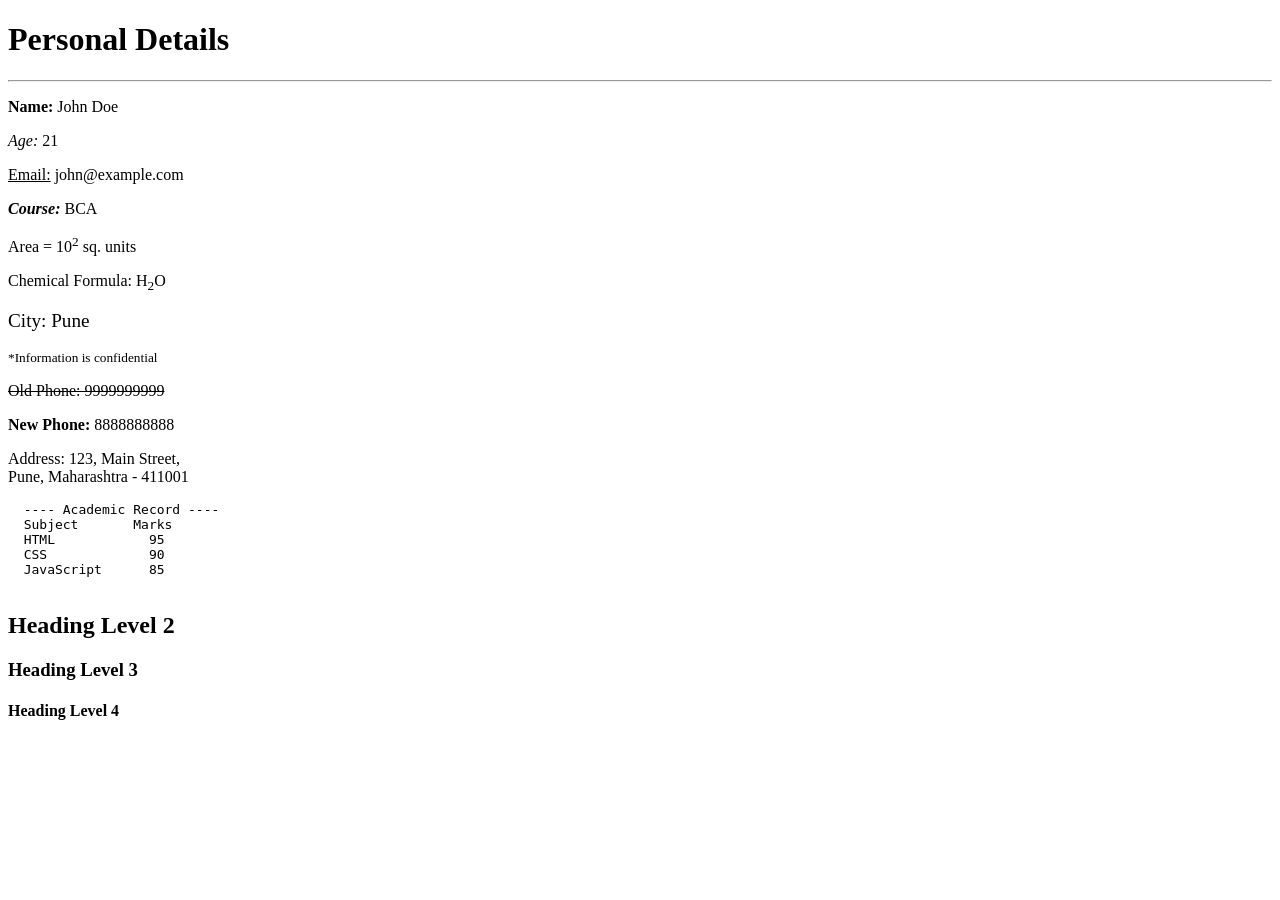
<file: 1-practical/index.html>
<!DOCTYPE html>
<html>
<head>
  <title>Practical 1 - Personal Details</title>
</head>
<body>

  <!-- Main heading -->
  <h1>Personal Details</h1>
  <hr> <!-- Horizontal line -->

  <!-- Bold tag -->
  <p><b>Name:</b> John Doe</p>

  <!-- Italic tag -->
  <p><i>Age:</i> 21</p>

  <!-- Underline tag -->
  <p><u>Email:</u> john@example.com</p>

  <!-- Bold + Italic combined -->
  <p><b><i>Course:</i></b> BCA</p>

  <!-- Superscript -->
  <p>Area = 10<sup>2</sup> sq. units</p>

  <!-- Subscript -->
  <p>Chemical Formula: H<sub>2</sub>O</p>

  <!-- Big and Small text -->
  <p><big>City: Pune</big></p>
  <p><small>*Information is confidential</small></p>

  <!-- Strikethrough -->
  <p><strike>Old Phone: 9999999999</strike></p>
  <p><b>New Phone:</b> 8888888888</p>

  <!-- Line break inside paragraph -->
  <p>Address: 123, Main Street,<br>Pune, Maharashtra - 411001</p>

  <!-- Preformatted text (preserves spaces and line breaks) -->
  <pre>
  ---- Academic Record ----
  Subject       Marks
  HTML            95
  CSS             90
  JavaScript      85
  </pre>

  <!-- Different heading levels -->
  <h2>Heading Level 2</h2>
  <h3>Heading Level 3</h3>
  <h4>Heading Level 4</h4>

</body>
</html>
</file>
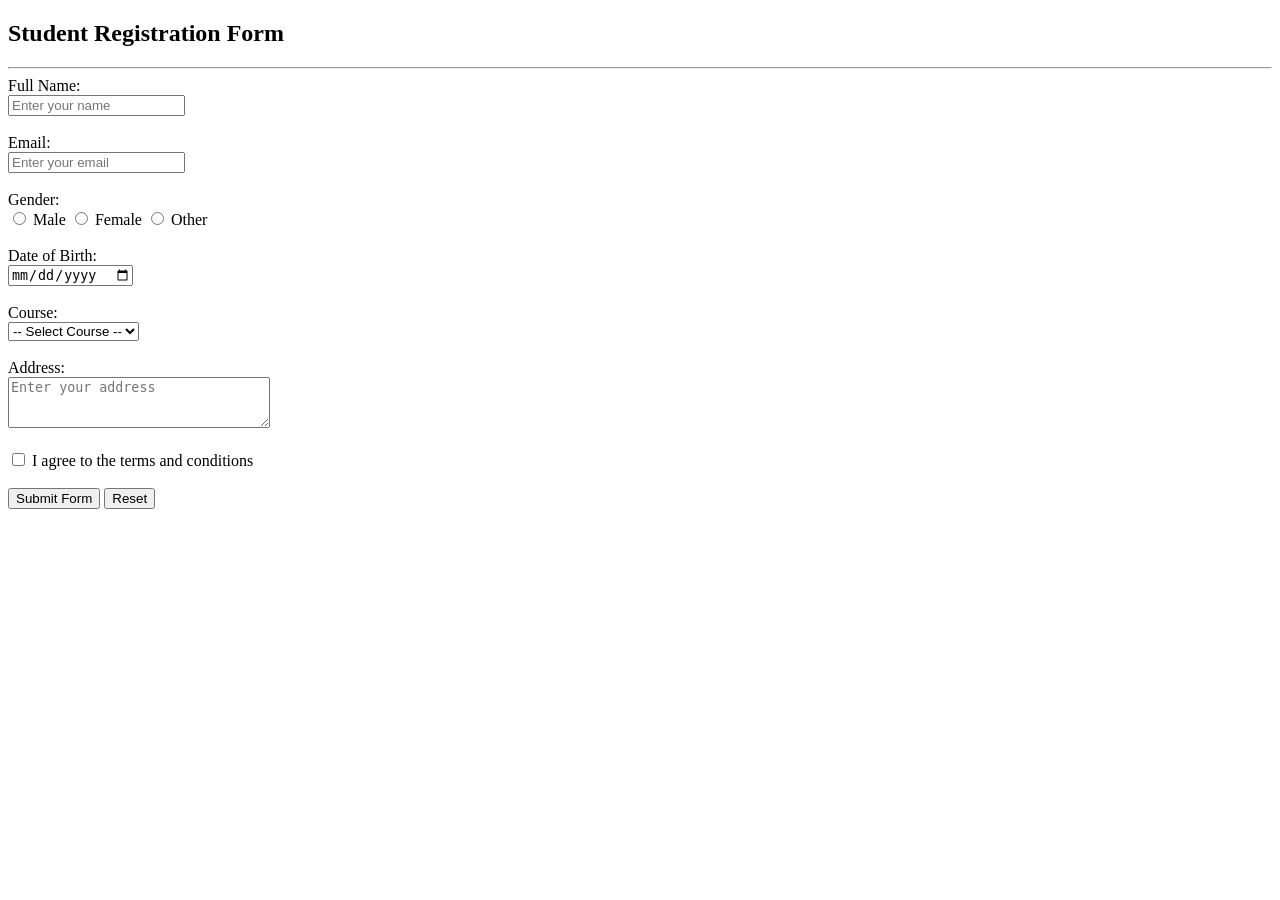
<file: 3-practical/index.html>
<!DOCTYPE html>
<html>
<head>
  <title>Practical 3 - HTML Form</title>
</head>
<body>

  <h2>Student Registration Form</h2>
  <hr>

  <!-- FORM TAG
       action = where form data is sent (we use "#" to stay on same page)
       method = "get" or "post" (how data is sent) -->
  <form action="#" method="post">

    <!-- NAME FIELD -->
    <label for="name">Full Name:</label><br>
    <input type="text" id="name" name="name" placeholder="Enter your name"><br><br>
    
    <!-- EMAIL FIELD -->
    <label for="email">Email:</label><br>
    <input type="email" id="email" name="email" placeholder="Enter your email"><br><br>

    <!-- GENDER FIELD (Radio buttons - only one can be selected) -->
    <label>Gender:</label><br>
    <input type="radio" name="gender" value="male"> Male
    <input type="radio" name="gender" value="female"> Female
    <input type="radio" name="gender" value="other"> Other<br><br>

    <!-- DATE OF BIRTH FIELD -->
    <label for="dob">Date of Birth:</label><br>
    <input type="date" id="dob" name="dob"><br><br>

    <!-- DROPDOWN (extra common field - good to show) -->
    <label for="course">Course:</label><br>
    <select id="course" name="course">
      <option value="">-- Select Course --</option>
      <option value="bca">BCA</option>
      <option value="bsc">BSc IT</option>
      <option value="mca">MCA</option>
    </select><br><br>

    <!-- TEXTAREA for address -->
    <label for="address">Address:</label><br>
    <textarea id="address" name="address" rows="3" cols="30" placeholder="Enter your address"></textarea><br><br>

    <!-- CHECKBOX -->
    <input type="checkbox" name="agree" value="yes">
    I agree to the terms and conditions<br><br>

    <!-- SUBMIT BUTTON -->
    <input type="submit" value="Submit Form">

    <!-- RESET BUTTON (clears all fields) -->
    <input type="reset" value="Reset">

  </form>

</body>
</html>
</file>
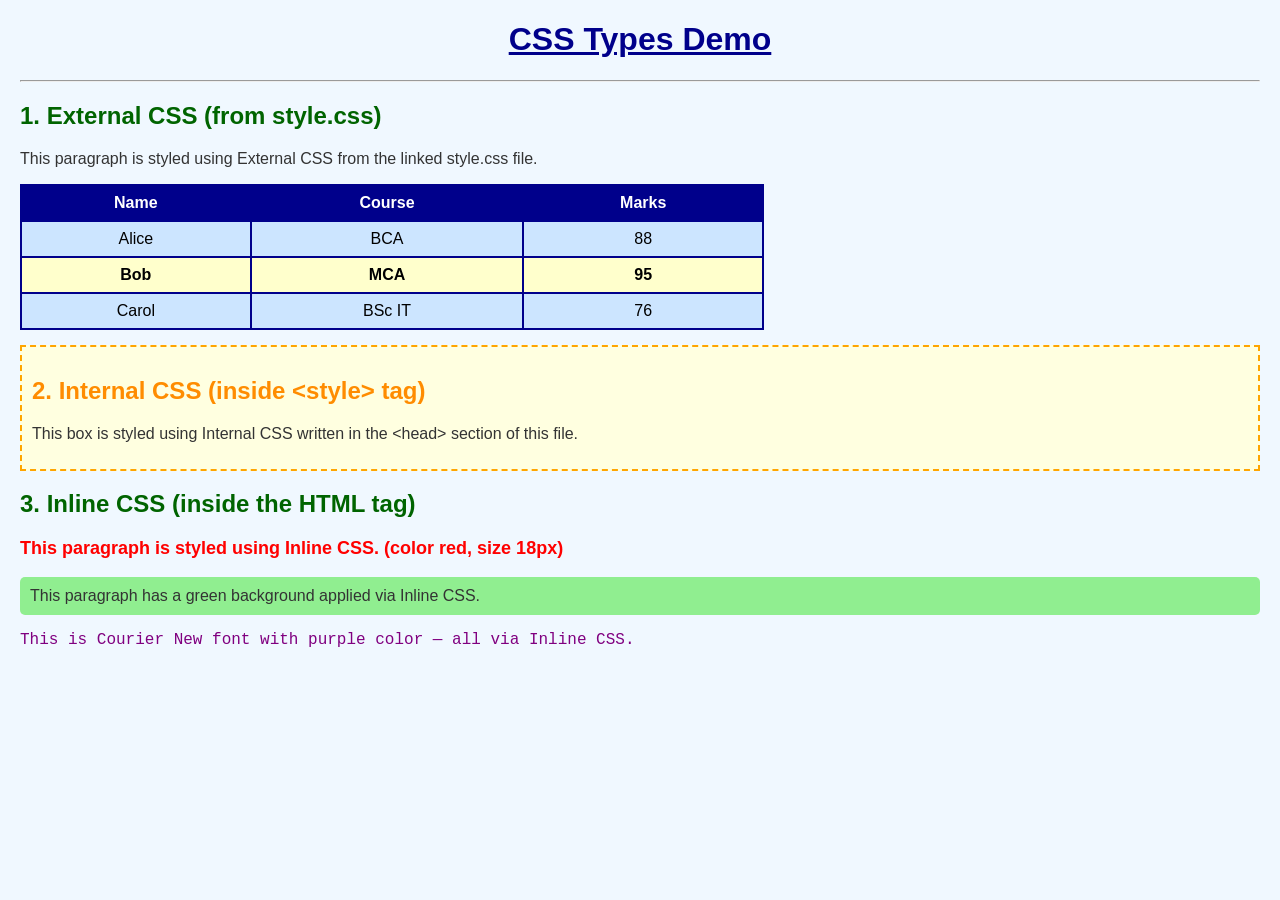
<file: 4-practical/index.html>
<!DOCTYPE html>
<html>
<head>
  <title>Practical 4 - Internal, External & Inline CSS</title>

  <!-- =============================================
       1. EXTERNAL CSS
       Linked from a separate file "style.css"
       Applies to the whole website (reusable)
       ============================================= -->
  <link rel="stylesheet" type="text/css" href="style.css">

  <!-- =============================================
       2. INTERNAL CSS
       Written inside <style> tag in <head>
       Applies only to THIS HTML page
       ============================================= -->
  <style>
    /* Internal CSS - styles the section div */
    .internal-section {
      background-color: lightyellow;
      border: 2px dashed orange;
      padding: 10px;
      margin: 15px 0;
    }

    .internal-section h2 {
      color: darkorange;
    }

    /* Highlight class used inside the table */
    .highlight {
      background-color: #ffffcc;
      font-weight: bold;
    }
  </style>

</head>
<body>

  <!-- h1 is styled by EXTERNAL CSS (style.css) -->
  <h1>CSS Types Demo</h1>
  <hr>

  <!-- ===== EXTERNAL CSS SECTION ===== -->
  <h2>1. External CSS (from style.css)</h2>
  <p>This paragraph is styled using External CSS from the linked style.css file.</p>

  <!-- Table styled by external CSS -->
  <table>
    <tr>
      <th>Name</th>
      <th>Course</th>
      <th>Marks</th>
    </tr>
    <tr>
      <td>Alice</td>
      <td>BCA</td>
      <td>88</td>
    </tr>
    <tr>
      <!-- "highlight" class uses INTERNAL CSS -->
      <td class="highlight">Bob</td>
      <td class="highlight">MCA</td>
      <td class="highlight">95</td>
    </tr>
    <tr>
      <td>Carol</td>
      <td>BSc IT</td>
      <td>76</td>
    </tr>
  </table>


  <!-- ===== INTERNAL CSS SECTION ===== -->
  <div class="internal-section">
    <h2>2. Internal CSS (inside &lt;style&gt; tag)</h2>
    <p>This box is styled using Internal CSS written in the &lt;head&gt; section of this file.</p>
  </div>


  <!-- ===== INLINE CSS SECTION =====
       Written directly in the HTML element using style=""
       Highest priority - overrides internal & external CSS -->
  <h2>3. Inline CSS (inside the HTML tag)</h2>

  <p style="color: red; font-size: 18px; font-weight: bold;">
    This paragraph is styled using Inline CSS. (color red, size 18px)
  </p>

  <p style="background-color: lightgreen; padding: 10px; border-radius: 5px;">
    This paragraph has a green background applied via Inline CSS.
  </p>

  <p style="font-family: 'Courier New'; color: purple;">
    This is Courier New font with purple color — all via Inline CSS.
  </p>

</body>
</html>
</file>
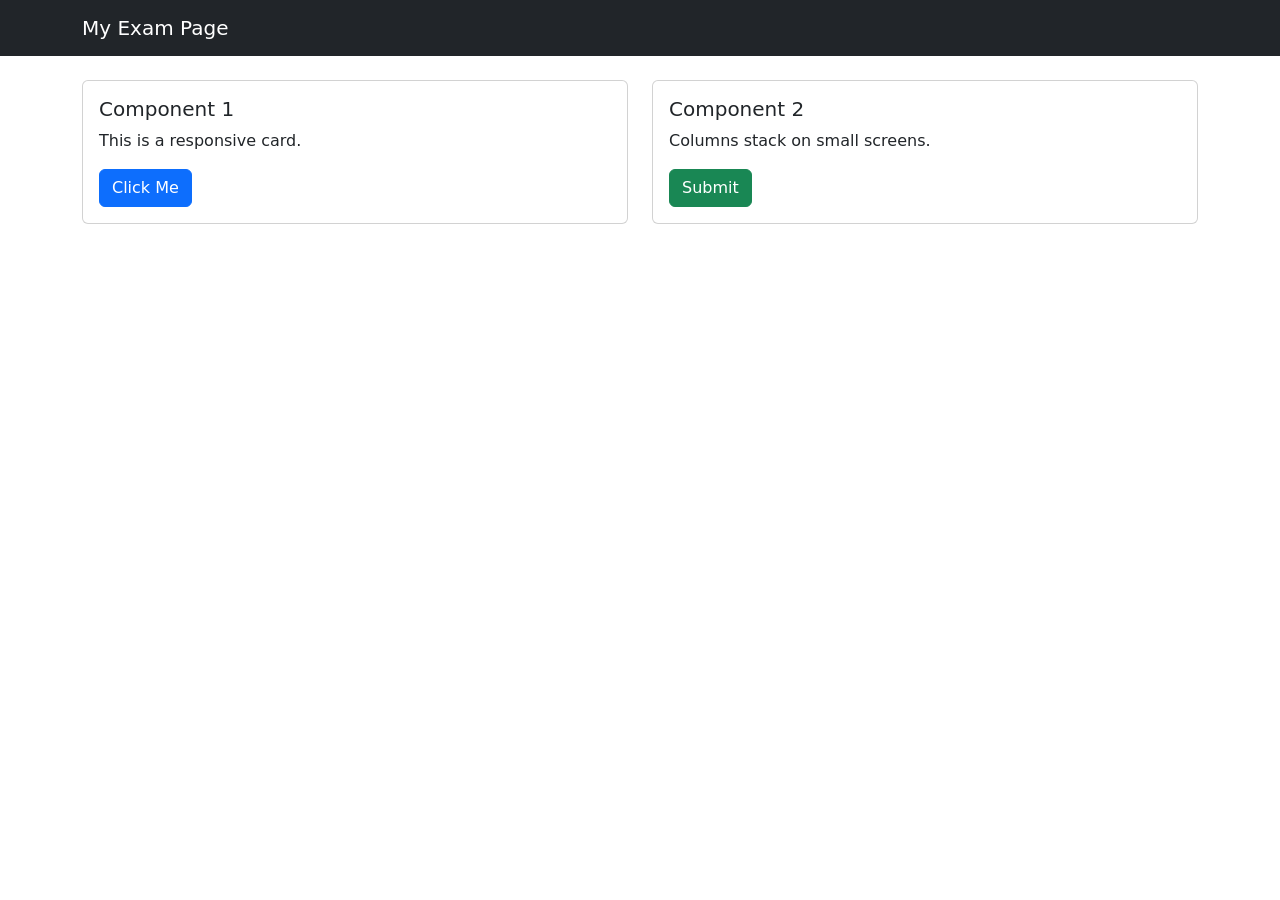
<file: 5-practical/index.html>
<!DOCTYPE html>
<html lang="en">
<head>
    <meta charset="UTF-8">
    <meta name="viewport" content="width=device-width, initial-scale=1.0">
    <title>Bootstrap Practical</title>
    <link href="https://cdn.jsdelivr.net/npm/bootstrap@5.3.0/dist/css/bootstrap.min.css" rel="stylesheet">
</head>
<body>

    <nav class="navbar navbar-dark bg-dark mb-4">
        <div class="container">
            <a class="navbar-brand" href="#">My Exam Page</a>
        </div>
    </nav>

    <div class="container">
        <div class="row">
            
            <div class="col-md-6 mb-3">
                <div class="card">
                    <div class="card-body">
                        <h5 class="card-title">Component 1</h5>
                        <p class="card-text">This is a responsive card.</p>
                        <button class="btn btn-primary">Click Me</button>
                    </div>
                </div>
            </div>

            <div class="col-md-6 mb-3">
                <div class="card">
                    <div class="card-body">
                        <h5 class="card-title">Component 2</h5>
                        <p class="card-text">Columns stack on small screens.</p>
                        <button class="btn btn-success">Submit</button>
                    </div>
                </div>
            </div>

        </div>
    </div>

    <script src="https://cdn.jsdelivr.net/npm/bootstrap@5.3.0/dist/js/bootstrap.bundle.min.js"></script>
</body>
</html>
</file>
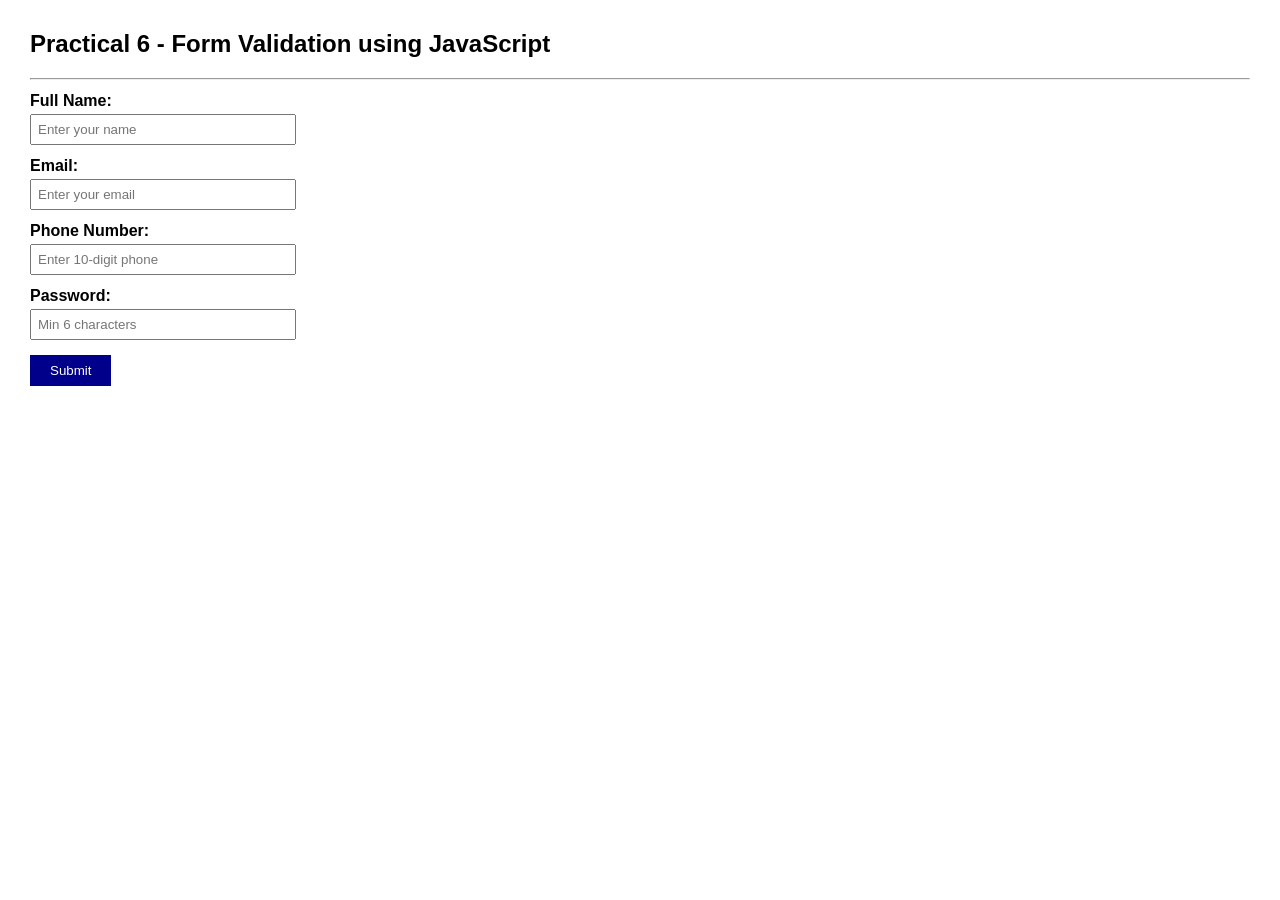
<file: 6-practical/index.html>
<!DOCTYPE html>
<html>
<head>
  <title>Practical 6 - JS Form Validation</title>
  <style>
    body { font-family: Arial, sans-serif; margin: 30px; }
    input, select { padding: 6px; width: 250px; margin-top: 4px; }
    /* Error message style */
    .error { color: red; font-size: 13px; }
    /* Success message style */
    .success { color: green; font-size: 15px; font-weight: bold; }
    label { display: block; margin-top: 12px; font-weight: bold; }
    button { margin-top: 15px; padding: 8px 20px; background: darkblue; color: white; border: none; cursor: pointer; }
  </style>
</head>
<body>

  <h2>Practical 6 - Form Validation using JavaScript</h2>
  <hr>

  <form id="myForm" onsubmit="return validateForm()">

    <!-- Name Field -->
    <label>Full Name:</label>
    <input type="text" id="name" placeholder="Enter your name">
    <span class="error" id="nameError"></span>

    <!-- Email Field -->
    <label>Email:</label>
    <input type="text" id="email" placeholder="Enter your email">
    <span class="error" id="emailError"></span>

    <!-- Phone Field -->
    <label>Phone Number:</label>
    <input type="text" id="phone" placeholder="Enter 10-digit phone">
    <span class="error" id="phoneError"></span>

    <!-- Password Field -->
    <label>Password:</label>
    <input type="password" id="password" placeholder="Min 6 characters">
    <span class="error" id="passwordError"></span>

    <!-- Submit -->
    <br>
    <button type="submit">Submit</button>

  </form>

  <!-- Success message shown after valid submit -->
  <p class="success" id="successMsg"></p>


  <!-- =============================================
       JAVASCRIPT VALIDATION
       ============================================= -->
  <script>

    function validateForm() {

      // Clear all previous error messages first
      document.getElementById("nameError").innerText = "";
      document.getElementById("emailError").innerText = "";
      document.getElementById("phoneError").innerText = "";
      document.getElementById("passwordError").innerText = "";
      document.getElementById("successMsg").innerText = "";

      // Get values from input fields (trim removes extra spaces)
      var name     = document.getElementById("name").value.trim();
      var email    = document.getElementById("email").value.trim();
      var phone    = document.getElementById("phone").value.trim();
      var password = document.getElementById("password").value.trim();

      var isValid = true;  // Flag to track if all fields are valid

      // --- Validate Name (must not be empty) ---
      if (name === "") {
        document.getElementById("nameError").innerText = "* Name is required.";
        isValid = false;
      } 

      // --- Validate Email using Regular Expression ---
      // This pattern checks for proper email format like abc@xyz.com
      var emailPattern = /^[^\s@]+@[^\s@]+\.[^\s@]+$/;
      if (email === "") {
        document.getElementById("emailError").innerText = "* Email is required.";
        isValid = false;
      } else if (!emailPattern.test(email)) {
        document.getElementById("emailError").innerText = "* Enter a valid email (e.g. abc@gmail.com).";
        isValid = false;
      }

      // --- Validate Phone (must be exactly 10 digits) ---
      var phonePattern = /^[0-9]{10}$/;
      if (phone === "") {
        document.getElementById("phoneError").innerText = "* Phone number is required.";
        isValid = false;
      } else if (!phonePattern.test(phone)) {
        document.getElementById("phoneError").innerText = "* Phone must be exactly 10 digits.";
        isValid = false;
      }

      // --- Validate Password (min 6 characters) ---
      if (password === "") {
        document.getElementById("passwordError").innerText = "* Password is required.";
        isValid = false;
      } else if (password.length < 6) {
        document.getElementById("passwordError").innerText = "* Password must be at least 6 characters.";
        isValid = false;
      }

      // If all validations passed, show success message
      if (isValid) {
        document.getElementById("successMsg").innerText = "✔ Form submitted successfully!";
      }

      // return false = stop form from actually submitting/refreshing
      return false;
    }

  </script>

</body>
</html>
</file>
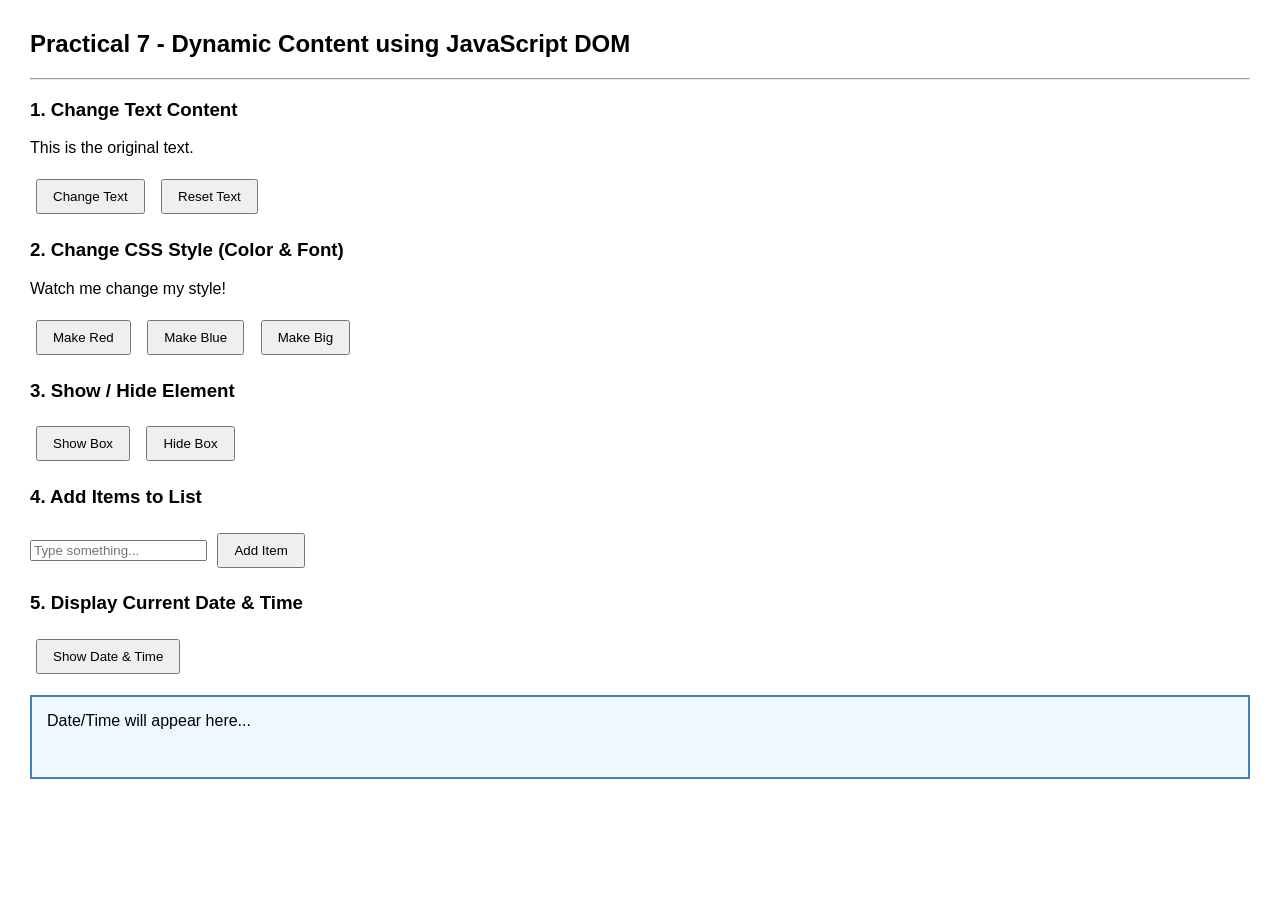
<file: 7-practical/index.html>
<!DOCTYPE html>
<html>
<head>
  <title>Practical 7 - JavaScript DOM</title>
  <style>
    body { font-family: Arial, sans-serif; margin: 30px; }
    button { padding: 8px 15px; margin: 6px; cursor: pointer; }
    #outputBox {
      border: 2px solid steelblue;
      padding: 15px;
      margin-top: 15px;
      min-height: 50px;
      background-color: #f0f8ff;
    }
    #itemList { margin-top: 10px; }
  </style>
</head>
<body>

  <h2>Practical 7 - Dynamic Content using JavaScript DOM</h2>
  <hr>

  <!-- =============================================
       DOM = Document Object Model
       JavaScript can ACCESS and CHANGE any HTML element
       using methods like getElementById, innerHTML, style
       ============================================= -->

  <!-- SECTION 1: Change Text -->
  <h3>1. Change Text Content</h3>
  <p id="myText">This is the original text.</p>
  <button onclick="changeText()">Change Text</button>
  <button onclick="resetText()">Reset Text</button>


  <!-- SECTION 2: Change CSS Style -->
  <h3>2. Change CSS Style (Color & Font)</h3>
  <p id="styledText">Watch me change my style!</p>
  <button onclick="makeRed()">Make Red</button>
  <button onclick="makeBlue()">Make Blue</button>
  <button onclick="makeBig()">Make Big</button>


  <!-- SECTION 3: Show/Hide Element -->
  <h3>3. Show / Hide Element</h3>
  <div id="hiddenBox" style="background:lightyellow; padding:10px; display:none;">
    🎉 You revealed the hidden box!
  </div>
  <button onclick="showBox()">Show Box</button>
  <button onclick="hideBox()">Hide Box</button>


  <!-- SECTION 4: Add Items to a List Dynamically -->
  <h3>4. Add Items to List</h3>
  <input type="text" id="itemInput" placeholder="Type something...">
  <button onclick="addItem()">Add Item</button>
  <ul id="itemList"></ul>


  <!-- SECTION 5: Display Current Date & Time -->
  <h3>5. Display Current Date & Time</h3>
  <button onclick="showDateTime()">Show Date & Time</button>
  <div id="outputBox">Date/Time will appear here...</div>


  <!-- =============================================
       JAVASCRIPT DOM FUNCTIONS
       ============================================= -->
  <script>

    // --- Section 1: Change / Reset Text ---
    function changeText() {
      // getElementById finds the element with id="myText"
      // innerHTML sets the HTML content inside it
      document.getElementById("myText").innerHTML = "<b>Text has been changed using DOM!</b>";
    }

    function resetText() {
      document.getElementById("myText").innerHTML = "This is the original text.";
    }


    // --- Section 2: Change CSS using .style ---
    function makeRed() {
      var el = document.getElementById("styledText");
      el.style.color = "red";
      el.style.fontWeight = "bold";
    }

    function makeBlue() {
      var el = document.getElementById("styledText");
      el.style.color = "blue";
      el.style.fontStyle = "italic";
    }

    function makeBig() {
      document.getElementById("styledText").style.fontSize = "28px";
    }


    // --- Section 3: Show / Hide ---
    function showBox() {
      // style.display = "block" makes element visible
      document.getElementById("hiddenBox").style.display = "block";
    }

    function hideBox() {
      // style.display = "none" hides the element
      document.getElementById("hiddenBox").style.display = "none";
    }


    // --- Section 4: Add to List ---
    function addItem() {
      var inputVal = document.getElementById("itemInput").value;

      if (inputVal.trim() === "") {
        alert("Please type something first!");
        return;
      }

      // createElement creates a new <li> tag
      var li = document.createElement("li");

      // Set the text inside the <li>
      li.innerText = inputVal;

      // appendChild adds it to the <ul> list
      document.getElementById("itemList").appendChild(li);

      // Clear the input box
      document.getElementById("itemInput").value = "";
    }


    // --- Section 5: Date & Time ---
    function showDateTime() {
      var now = new Date();  // Get current date and time
      document.getElementById("outputBox").innerHTML =
        "<b>Date:</b> " + now.toDateString() +
        "<br><b>Time:</b> " + now.toLocaleTimeString();
    }

  </script>

</body>
</html>
</file>
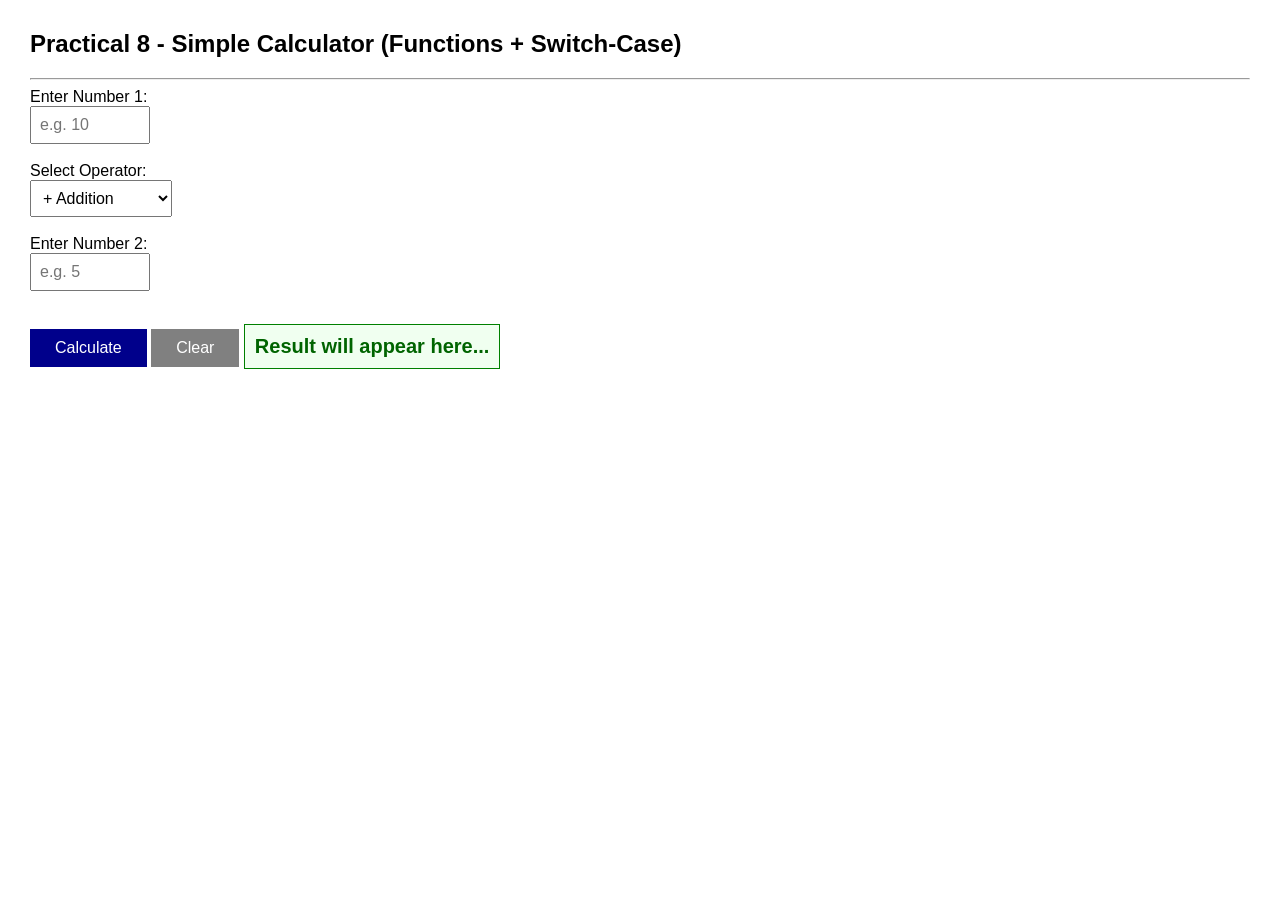
<file: 8-practical/index.html>
<!DOCTYPE html>
<html>
<head>
  <title>Practical 8 - JS Calculator</title>
  <style>
    body { font-family: Arial, sans-serif; margin: 30px; }
    input { padding: 8px; width: 100px; font-size: 16px; }
    select { padding: 8px; font-size: 16px; }
    button { padding: 10px 25px; font-size: 16px; background-color: darkblue; color: white; border: none; cursor: pointer; margin-top: 10px; }
    button:hover { background-color: blue; }
    #result {
      margin-top: 15px;
      font-size: 20px;
      font-weight: bold;
      color: darkgreen;
      background: #f0fff0;
      padding: 10px;
      display: inline-block;
      min-width: 200px;
      border: 1px solid green;
    }
    .error { color: red; }
  </style>
</head>
<body>

  <h2>Practical 8 - Simple Calculator (Functions + Switch-Case)</h2>
  <hr>

  <!-- Input fields for numbers and operator -->
  <label>Enter Number 1:</label><br>
  <input type="number" id="num1" placeholder="e.g. 10"><br><br>

  <label>Select Operator:</label><br>
  <select id="operator">
    <option value="+">+ Addition</option>
    <option value="-">- Subtraction</option>
    <option value="*">* Multiplication</option>
    <option value="/">/ Division</option>
    <option value="%">% Modulus</option>
  </select><br><br>

  <label>Enter Number 2:</label><br>
  <input type="number" id="num2" placeholder="e.g. 5"><br><br>

  <button onclick="calculate()">Calculate</button>
  <button onclick="clearFields()" style="background-color: gray;">Clear</button>

  <!-- Result displayed here -->
  <div id="result">Result will appear here...</div>


  <!-- =============================================
       JAVASCRIPT - Functions + Switch-Case
       ============================================= -->
  <script>

    // Main function called when Calculate button is clicked
    function calculate() {

      // Read values from input fields
      var num1 = parseFloat(document.getElementById("num1").value);
      var num2 = parseFloat(document.getElementById("num2").value);
      var operator = document.getElementById("operator").value;

      // isNaN = "is Not a Number" - checks if input is empty or invalid
      if (isNaN(num1) || isNaN(num2)) {
        showResult("Please enter valid numbers!", true);
        return;  // Stop the function here
      }

      // Call the doCalculation function and store its return value
      var answer = doCalculation(num1, num2, operator);

      // Display the result
      if (answer !== null) {
        showResult(num1 + " " + operator + " " + num2 + " = " + answer, false);
      }
    }


    // Function that uses SWITCH-CASE to perform the calculation
    function doCalculation(a, b, op) {

      var result;

      // switch checks the value of 'op' and runs matching case
      switch (op) {

        case "+":
          result = a + b;  // Addition
          break;           // break stops execution of further cases

        case "-":
          result = a - b;  // Subtraction
          break;

        case "*":
          result = a * b;  // Multiplication
          break;

        case "/":
          // Special check: cannot divide by zero
          if (b === 0) {
            showResult("Error: Division by zero is not allowed!", true);
            return null;  // Return null to signal error
          }
          result = a / b;  // Division
          break;

        case "%":
          // Special check: modulus by zero not allowed
          if (b === 0) {
            showResult("Error: Modulus by zero is not allowed!", true);
            return null;
          }
          result = a % b;  // Modulus (remainder)
          break;

        default:
          // default runs if no case matches
          showResult("Unknown operator!", true);
          return null;
      }

      return result;  // Return the calculated result
    }


    // Helper function to display result or error message
    function showResult(message, isError) {
      var resultDiv = document.getElementById("result");
      resultDiv.innerHTML = message;

      // Change color based on whether it's an error or success
      if (isError) {
        resultDiv.style.color = "red";
        resultDiv.style.borderColor = "red";
        resultDiv.style.backgroundColor = "#fff0f0";
      } else {
        resultDiv.style.color = "darkgreen";
        resultDiv.style.borderColor = "green";
        resultDiv.style.backgroundColor = "#f0fff0";
      }
    }


    // Clear / Reset function
    function clearFields() {
      document.getElementById("num1").value = "";
      document.getElementById("num2").value = "";
      document.getElementById("operator").value = "+";
      document.getElementById("result").innerHTML = "Result will appear here...";
      document.getElementById("result").style.color = "darkgreen";
    }

  </script>

</body>
</html>
</file>
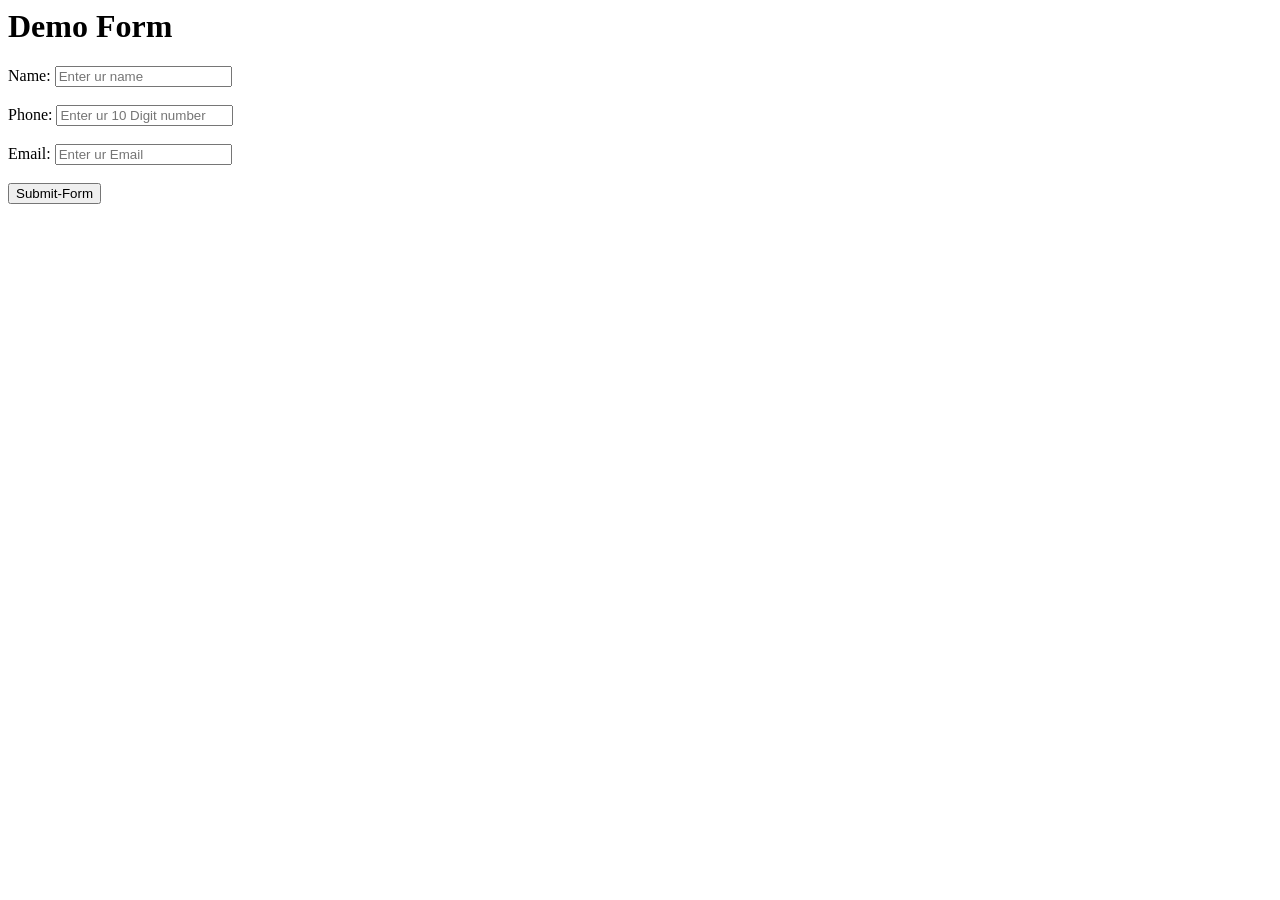
<file: self/pact6.html>
<html>

<head>
    <title> Form validation</title>
</head>

<body>
    <h1>Demo Form</h1>

    <form onsubmit="return formvalidation()">

        <label for=""> Name: </label>
        <input type="text" id="name" placeholder="Enter ur name"><br><br>

        <label for="">Phone:</label>
        <input type="number" id="phone" placeholder="Enter ur 10 Digit number"><br><br>

        <label for="">Email:</label>
        <input type="email" id="email" placeholder="Enter ur Email"><br><br>

        <input type="submit" value="Submit-Form"><br><br>

        <p id="er" style="color: red;">  </p>
    </form>

    <script>
        function formvalidation() {
            let name = document.getElementById("name").value;
            let phone = document.getElementById("phone").value;
            let email = document.getElementById("email").value;
            let msg = document.getElementById("er");

            if (name === "") {
                msg.innerText = "name should be filled";
                return false;
            }
            if (phone.length != 10 || isNaN(phone)) {
                msg.innerText = "Number contain 10 letters";
                return false;
            }
            if (email.indexOf('@') === -1 || email.indexOf('.') === -1) {
                msg.innerText = "Enter valid Email";
                return false;
            }

            msg.innerText="Form Submitted Successfully";
            msg.style.color="green";

            return false;
        }
    </script>
</body>

</html>
</file>
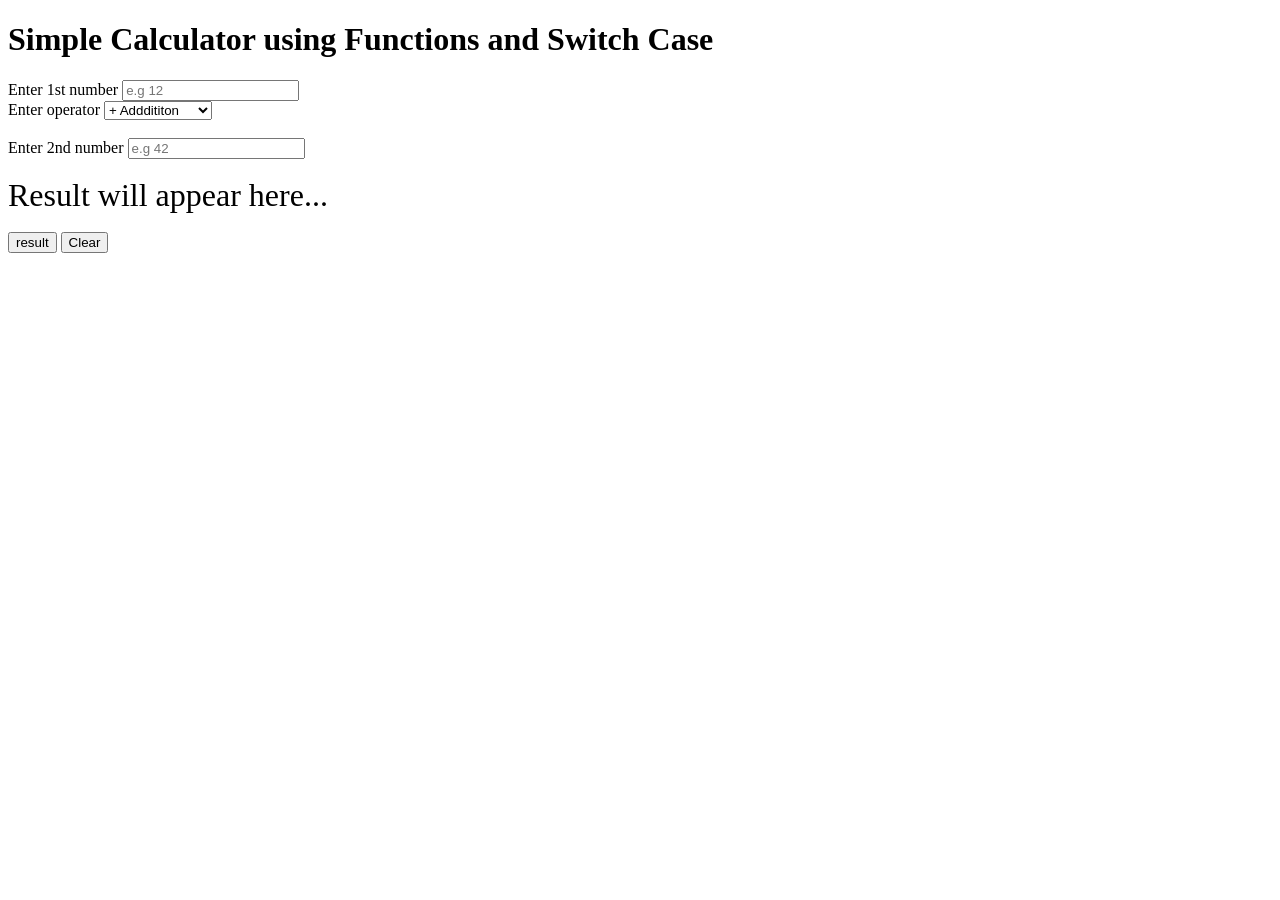
<file: self/pract8.html>
<!DOCTYPE html>
<html lang="en">

<head>
    <meta charset="UTF-8">
    <meta name="viewport" content="width=device-width, initial-scale=1.0">
    <title>simpler calculator</title>
    <style>

    </style>
</head>

<body>
    <h1> Simple Calculator using Functions and Switch Case</h1>
    <div id="cal">
        <label> Enter 1st number </label>
        <input type="number" id="num1" placeholder="e.g 12"><br>

        <label for="">Enter operator</label>
        <select name="operator" id="op">
            <option value="+">+ Adddititon</option>
            <option value="-">- Subtraction</option>
            <option value="*">* Multiplication</option>
            <option value="/">/ Division</option>
            <option value="%">% modulas</option>
        </select><br><br>

        <label> Enter 2nd number </label>
        <input type="number" id="num2" placeholder="e.g 42"><br><br>

        <div id="result" style="font-size: 2rem;">Result will appear here...</div><br>

        <button onclick="displayres()">result</button>
        <button onclick="reset()">Clear</button>
    </div>

    <script>
        function displayres() {
            let num1 = parseFloat(document.getElementById('num1').value);
            console.log(num1);
            let num2 = parseFloat(document.getElementById("num2").value);
            console.log(num2)
            let op = document.getElementById('op').value;
            let res;

            switch (op) {
                case "+": res = num1 + num2; break;
                case "-": res = num1 - num2; break;
                case "*": res = num1 * num2; break;
                case "/": res = (num2 != 0) ? num1 / num2 : "num2 is 0"; break;
                case "%": res = (num2 !== 0) ? num1 % num2 : "Error: Mod by 0"; break;
                default: res = "Error";
            }

            document.getElementById("result").innerHTML = "Result : " + res;

        }

        function reset() {
            document.getElementById("num1").value = "";
            document.getElementById("num2").value = "";
            document.getElementById("result").innerHTML = "Result will appear here...";
        }




    </script>
</body>

</html>
</file>
<file: 4-practical/style.css>
/* =============================================
   PRACTICAL 4 - EXTERNAL CSS FILE (style.css)
   This file is LINKED from practical4.html
   ============================================= */

/* Style for body */
body {
  font-family: Arial, sans-serif;
  background-color: #f0f8ff;
  margin: 20px;
}

/* Style for main heading */
h1 {
  color: darkblue;
  text-align: center;
  text-decoration: underline;
}

/* Style for sub-headings */
h2 {
  color: darkgreen;
}

/* Style for paragraphs */
p {
  font-size: 16px;
  color: #333;
}

/* Style for the table */
table {
  width: 60%;
  border-collapse: collapse;  /* Merges double borders into single */
  margin-top: 10px;
}

/* Style for table header and data cells */
th, td {
  border: 2px solid darkblue;
  padding: 8px;
  text-align: center;
}

/* Style for table header row */
th {
  background-color: darkblue;
  color: white;
}

/* Alternate row color for table */
tr:nth-child(even) {
  background-color: #cce5ff;
}
</file>
